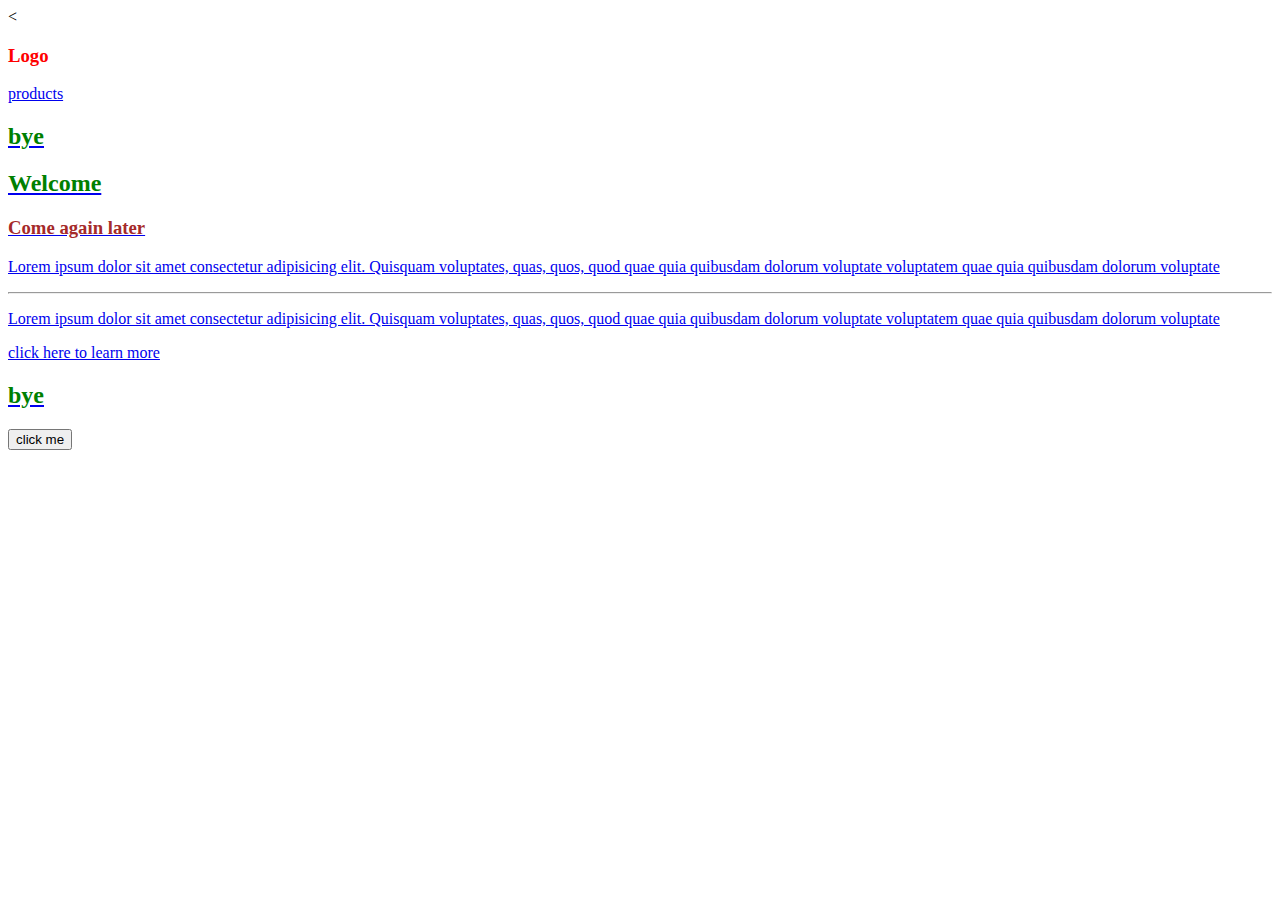
<file: index.html>
<<!DOCTYPE html>
<html lang="en">
    <head>
        <meta charset="UTF-8" />
        <meta name="viewport" content="width=device-width, initial-scale=1.0" />
        <title>CSS</title>
        <!-- we can add css to html in 3 ways  -->
        <!-- inline method  -->
        <!-- internal/embedded method  -->
        <!-- external method  -->

        <!-- add styles using the inline method involves using the style element -->
        <style>
            /* add styles using the internal/embedded method involves using the style tag */
            /* the style tag is placed in the head tag */
            /* the style tag is used to define the style of an html document */
            /* the style tag can contain css, javascript, and other languages */
            /* the style tag can be used to define the style of a single element, a group of elements, or the entire document
            */

            /* syntax: selector {property: value;} */
            /* the selector is the element you want to style */
            /* the property is the style you want to apply */
            /* the value is the value of the style you want to apply */

            h2{
                color: blue;
                color: green;
            }

            /* when it comess to selector, we can select elements by their tag name, class, id, or attribute */
            /*tag name seletor*/
            h3{
                colour:blue
            }
            /*class selector*/
            .para{
                colour:pink
            }
            .heading{
                color:brown
            }
            /*id selector*/
            #para{
                colour:red
            }
            /*attribute selector*/
            /*we can select elements by their attributes*/
        </style>
    </head>
    <body>
        <header>
            <!-- add styles using the inline method involves using the style attribute -->
            <h3 style="color: pink; color: green; color: red">Logo</h3>
            <a href="product.html">
                <p>products</p>
        </header>
        <main>
            <section>
                <h2>bye</h2>
                <h2>Welcome</h2>
                <h3 class="heading">Come again later</h3>
                <p class="para"id="para">Lorem ipsum dolor sit amet consectetur adipisicing elit.
                    Quisquam voluptates, quas, quos, quod quae quia quibusdam
                    dolorum voluptate voluptatem quae quia quibusdam dolorum
                    voluptate</p>
                    <hr>
                    <p class="para">Lorem ipsum dolor sit amet consectetur adipisicing elit.
                        Quisquam voluptates, quas, quos, quod quae quia quibusdam
                        dolorum voluptate voluptatem quae quia quibusdam dolorum
                        voluptate</p>
            <p>click here to learn more</p>
            </section>
            <section>
                <h2>bye</h2>
                <button>click me</button>
               </section>
              
        </main>
    </body>
</html>
</file>
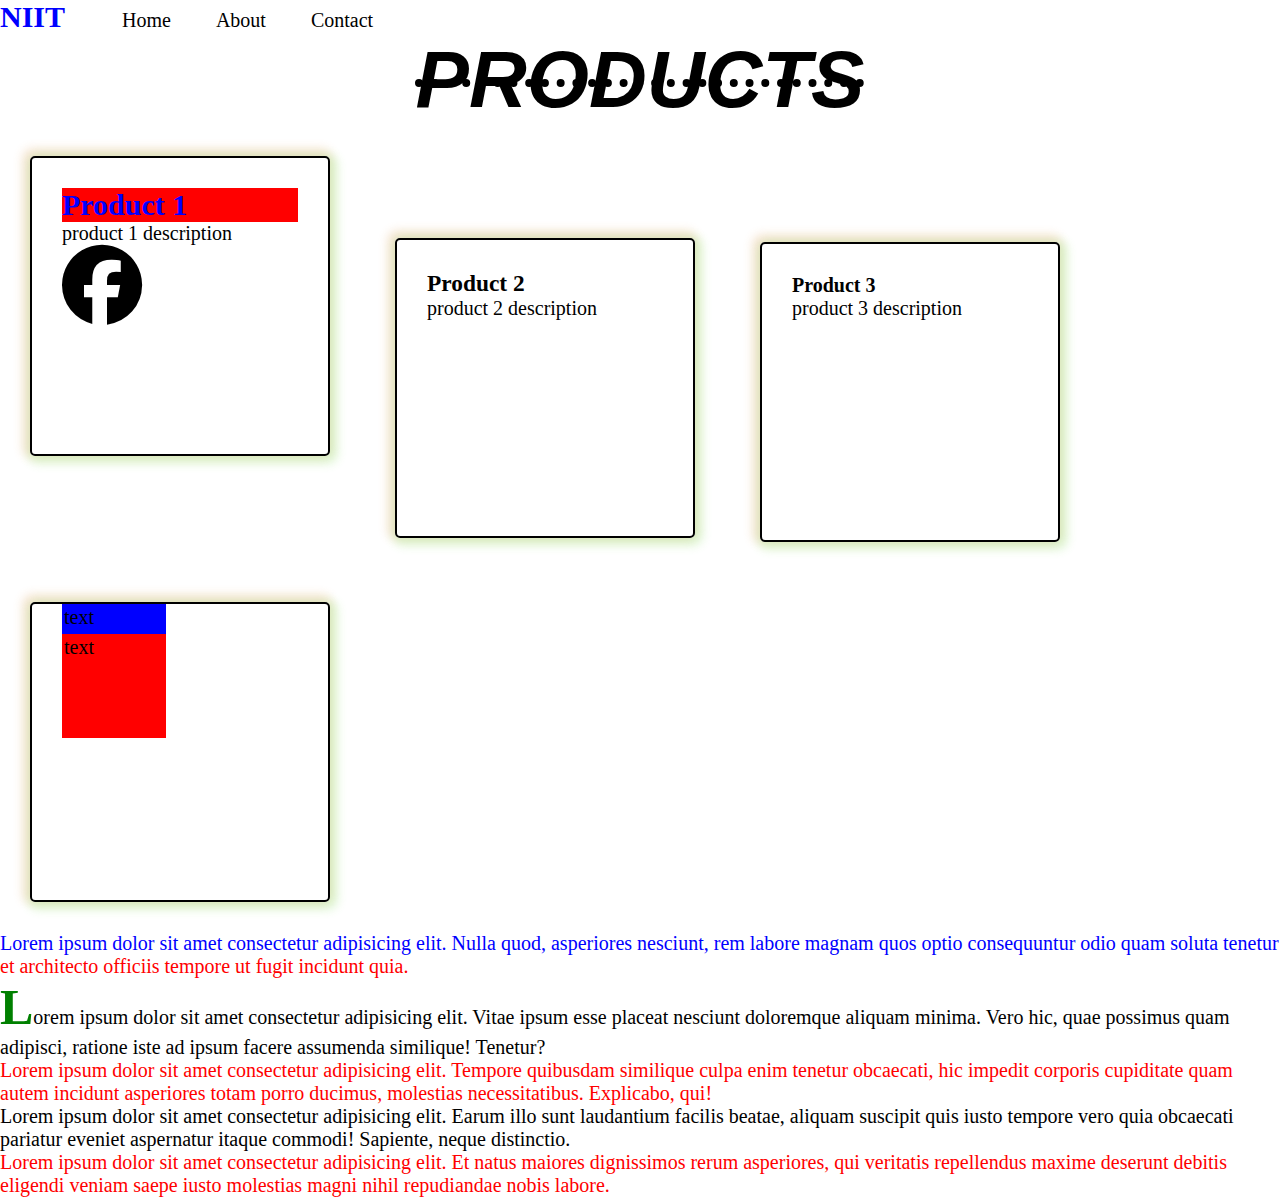
<file: product.html>
<!DOCTYPE html>
<html lang="en">
  <head>
    <meta charset="UTF-8" />
    <meta name="viewport" content="width=device-width, initial-scale=1.0" />
    <title>Product</title>
    
    <!--external css linking-->
    <link rel="stylesheet" href="https://cdnjs.cloudflare.com/ajax/libs/font-awesome/6.7.2/css/all.min.css" integrity="sha512-Evv84Mr4kqVGRNSgIGL/F/aIDqQb7xQ2vcrdIwxfjThSH8CSR7PBEakCr51Ck+w+/U6swU2Im1vVX0SVk9ABhg==" crossorigin="anonymous" referrerpolicy="no-referrer" />
    <link rel="stylesheet" href="style.css">
  </head>
  <body>
    <header>
      <h2 class="logo">NIIT</h2>
      <nav>
        <p>Home</p>
        <p>About</p>
        <p>Contact</p>
      </nav>
    </header>
    <main>
      <h1>Products</h1>
      <section>
        <h2>Product 1</h2>
        <p>product 1 description</p>
        <i class="fa-brands fa-facebook my-facebook"></i>
      </section>
      <section>
        <h3>Product 2</h3>
        <p>product 2 description</p>
      </section>
      <section>
        <h4>Product 3</h4>
        <p>product 3 description</p>
      </section>
      <section class="display">
        <div>text</div>
        <div>text</div>
      </section>
      <article>
        <p>Lorem ipsum dolor sit amet consectetur adipisicing elit. Nulla quod, asperiores nesciunt, rem labore magnam quos optio consequuntur odio quam soluta tenetur et architecto officiis tempore ut fugit incidunt quia.</p>
        <p>Lorem ipsum dolor sit amet consectetur adipisicing elit. Vitae ipsum esse placeat nesciunt doloremque aliquam minima. Vero hic, quae possimus quam adipisci, ratione iste ad ipsum facere assumenda similique! Tenetur?</p>
        <p>Lorem ipsum dolor sit amet consectetur adipisicing elit. Tempore quibusdam similique culpa enim tenetur obcaecati, hic impedit corporis cupiditate quam autem incidunt asperiores totam porro ducimus, molestias necessitatibus. Explicabo, qui!</p>
        <p>Lorem ipsum dolor sit amet consectetur adipisicing elit. Earum illo sunt laudantium facilis beatae, aliquam suscipit quis iusto tempore vero quia obcaecati pariatur eveniet aspernatur itaque commodi! Sapiente, neque distinctio.</p>
        <p>Lorem ipsum dolor sit amet consectetur adipisicing elit. Et natus maiores dignissimos rerum asperiores, qui veritatis repellendus maxime deserunt debitis eligendi veniam saepe iusto molestias magni nihil repudiandae nobis labore.</p>
      </article>
    </main>
  </body>
</html>
</file>
<file: style.css>
h2{
    color: blue;
}
section{
    border-width: 2px;
    border-style: solid;
    border-color: black;

    /*this boreder properties above can be shiortened into*/
    border: 2px solid black;

    padding-top: 30px;
    padding-right: 30px;
    padding-bottom: 30px;
    padding-left: 30px;

    padding: 30px 30px 30px 30px;
    padding: 30px 30px;
    padding: 30px;

    margin-top: 30px;
    margin-right: 30px;
    margin-bottom: 30px;
    margin-left: 30px;

    margin: 30px 30px 30px 30px;
    margin: 30px 30px;
    margin: 30px;

    width: 300px;
    height: 300px;
    /*calculating totaln height and width of an element when the box-sizing proprty is set to content-box*/
    /*total width = width+padding-left+padd+padding-right+border-left+border-right*/
    /*total height = height+padding-top+padding-bottom+border-top+border-bottom*/

    /*calculating total height and width of an element when the box sizing property is set to border-box*/
    /*total width= width*/
    /*total height=height*/
    box-sizing: content-box;
    box-sizing: border-box;
}
/*other types of selectors*/
/*The wildcard and alt selector (*)*/
*{
    /*this can be used to romove defult values from css properties*/
    margin: 0px;
    padding: 0px;
}
/*the root element selector*/
:root {
    font-size: 20px;
}
section h2 {
    background-color: red;
}
.section2 {
    background-color: red;
    background-color: #000;
    background-color: #fff;
    background-color: #0000;
    background-color: #ffff;
}
/*text formatting properties*/
h1 {
    font-size: 80px;
    font-weight: 700;
    font-style: italic;
    text-decoration: dotted line-through;
    text-align: center;
    text-transform: uppercase;
    font-family: 'Segoe UI', Tahoma, Geneva, Verdana, sans-serif;
}
.my-facebook {
    font-size: 80px;
}
/*display property*/
.display div{
    width: 100px;
    height: 100px;
    border: 2px solid red;
    background-color: red;
    display: inline-block;
}
nav p,header h2,header nav, section {
    display: inline-block;
}
header h2{
    margin-right: 32px;
}
nav p{
    margin: 0 20px;
}
/*using box shadowing properties*/
section {
    box-shadow: 3px 3px 10px 5px rgba(102, 217, 49, 0.2), -3px -3px 10px 5px rgba(217, 136, 49, 0.2);
    border-radius: 5px;
}
.chat{
    position: fixed;
    bottom: 30px;
    right: 30px;
    font-size: 30px;
}
.display{
    position: relative;
}
.display div:first-child{
    position: absolute;
    border-color: blue;
    background-color: blue;
    top: 0px;
}
.display div:last-child{
    position: relative;
    z-index: 2;
}
h1{
    position: sticky;
    top: 0;
}
/*psudo classes (:) and pseudo element(::)*/
article p:nth-child(odd){
    color: red;
}
article p:first-child:first-line{
    color: blue;
}
article p:nth-child(2)::first-letter{
    color: green;
    font-size: 50px;
    font-weight: 700;
}
article p:nth-child(2)::selection{
    background-color: yellow;
    color: blue;
}
nav p:hover{
    background-color: blue;
    color: white;
}
</file>
